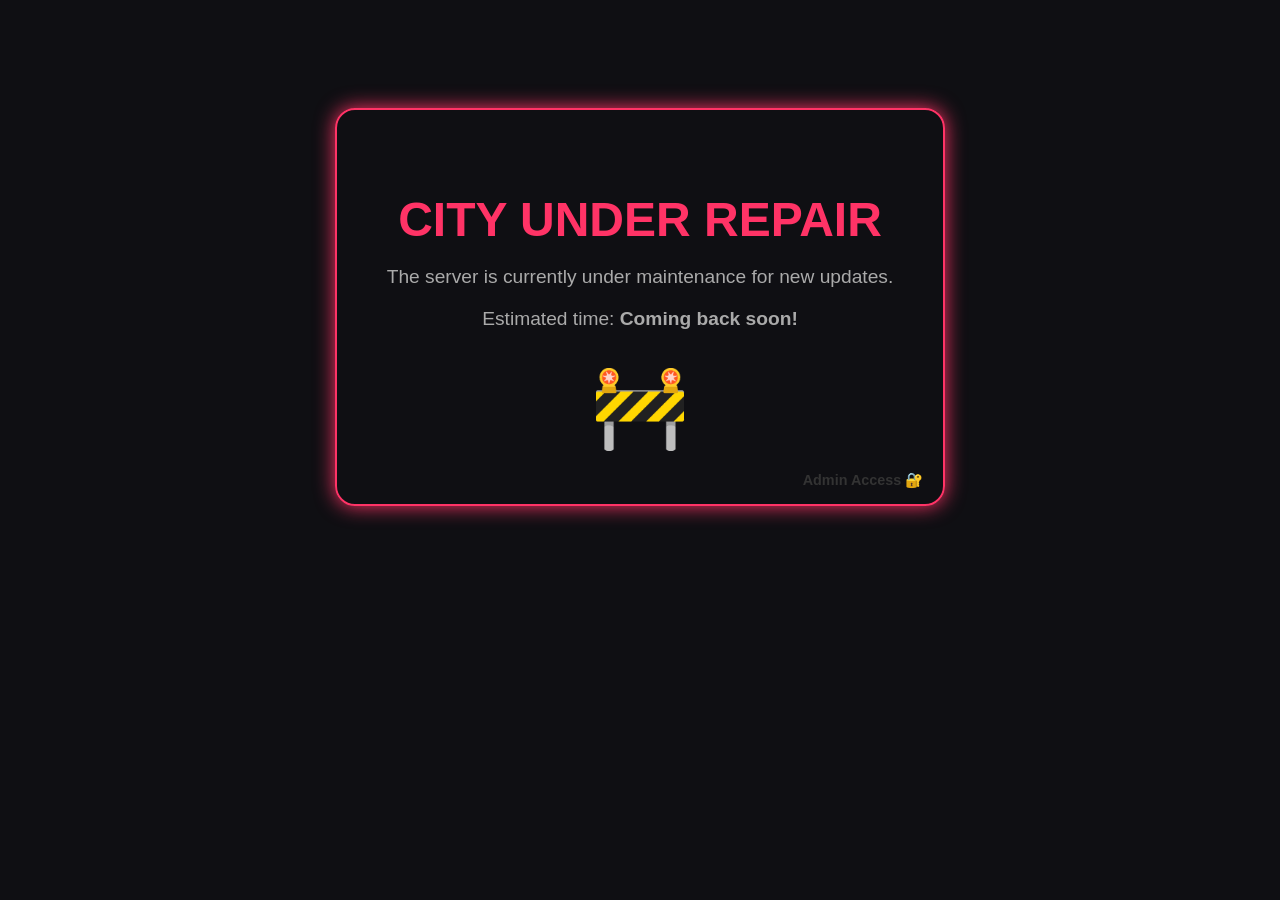
<file: templates/maintenance.html>
<!DOCTYPE html>
<html lang="en">
<head>
    <meta charset="UTF-8">
    <title>Server Maintenance</title>
    <style>
        body { background: #0f0f13; color: white; font-family: sans-serif; text-align: center; padding-top: 100px; }
        .box { border: 2px solid #ff3366; display: inline-block; padding: 50px; border-radius: 20px; box-shadow: 0 0 20px #ff3366; position: relative; min-width: 400px; }
        h1 { color: #ff3366; font-size: 3rem; margin-bottom: 10px; }
        p { color: #aaa; font-size: 1.2rem; }
        
        /* Secret Admin Link */
        .admin-login { position: absolute; bottom: 15px; right: 20px; color: #333; text-decoration: none; font-size: 0.9rem; font-weight: bold; transition: 0.3s; }
        .admin-login:hover { color: #ff3366; }
    </style>
</head>
<body>
    <div class="box">
        <h1>CITY UNDER REPAIR</h1>
        <p>The server is currently under maintenance for new updates.</p>
        <p>Estimated time: <strong>Coming back soon!</strong></p>
        <div style="margin-top: 30px; font-size: 5rem;">🚧</div>
        
        <a href="/login" class="admin-login">Admin Access 🔐</a>
    </div>
</body>
</html>
</file>
